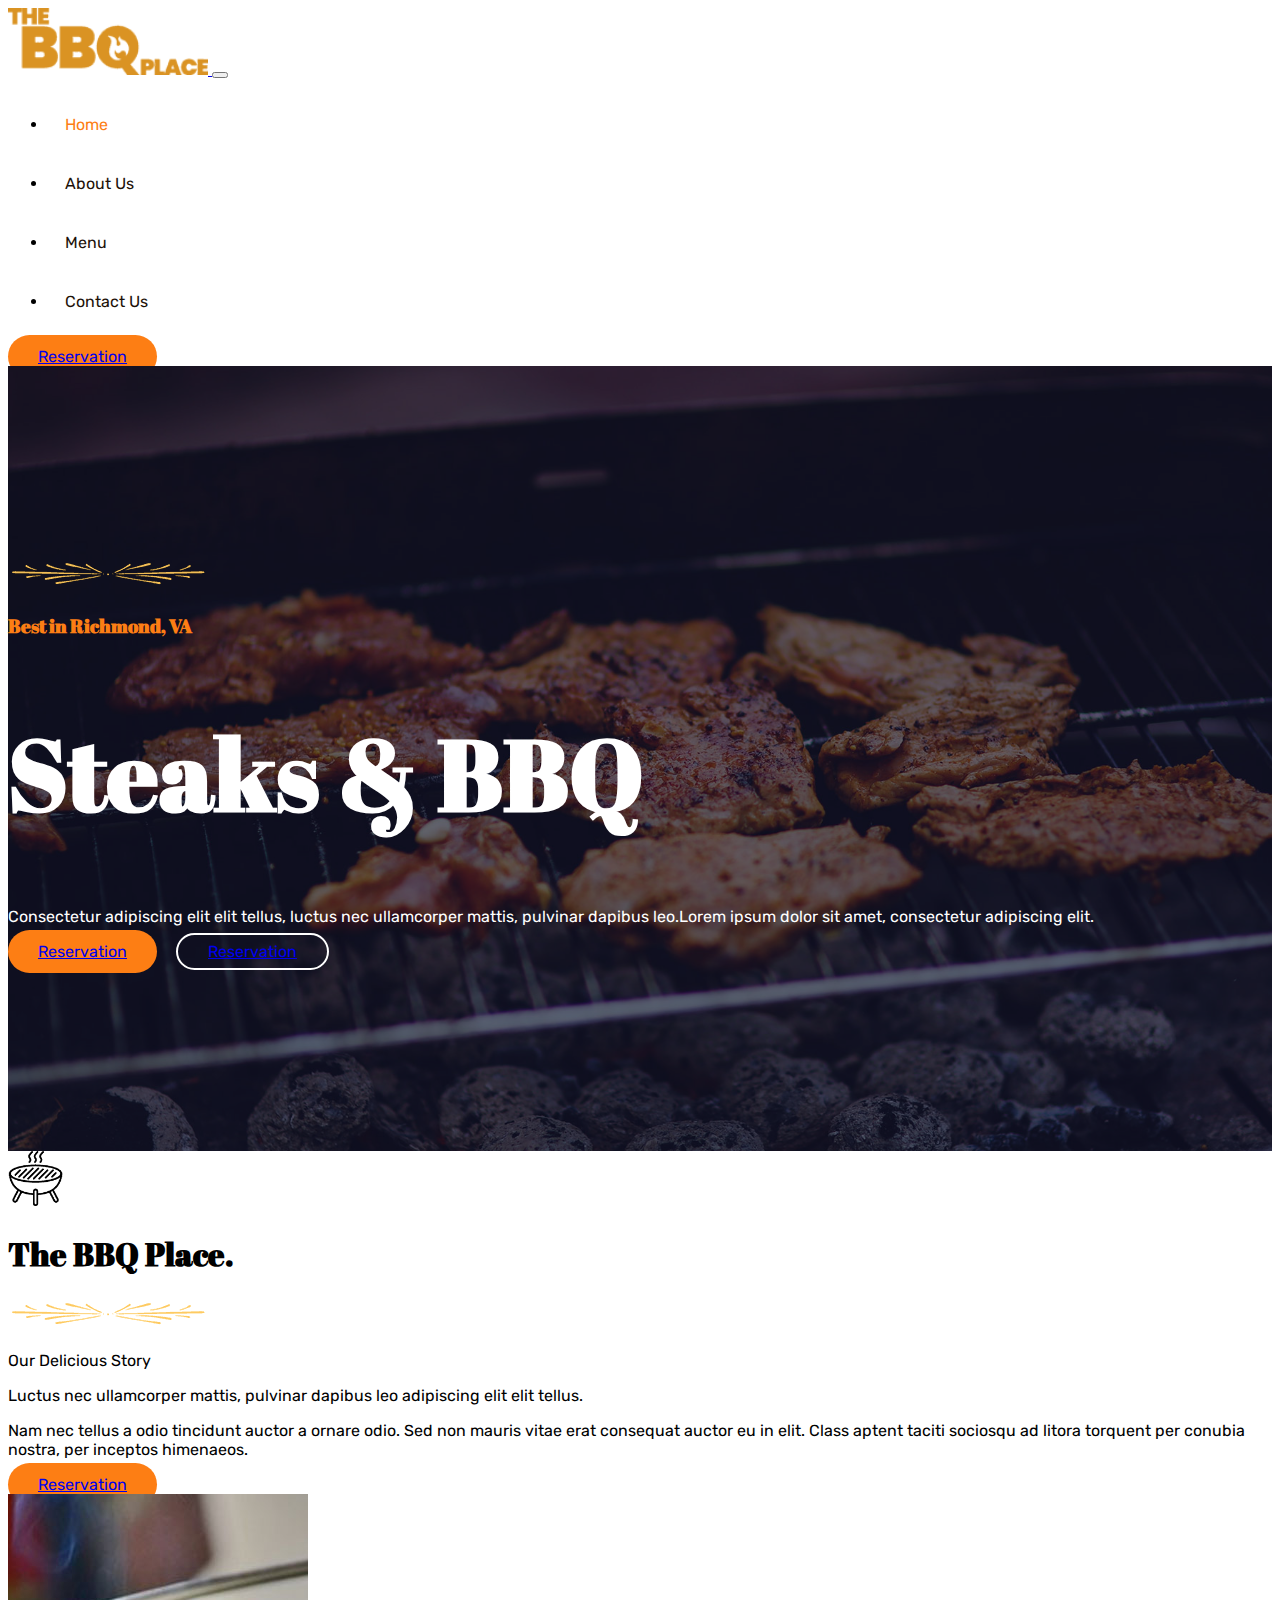
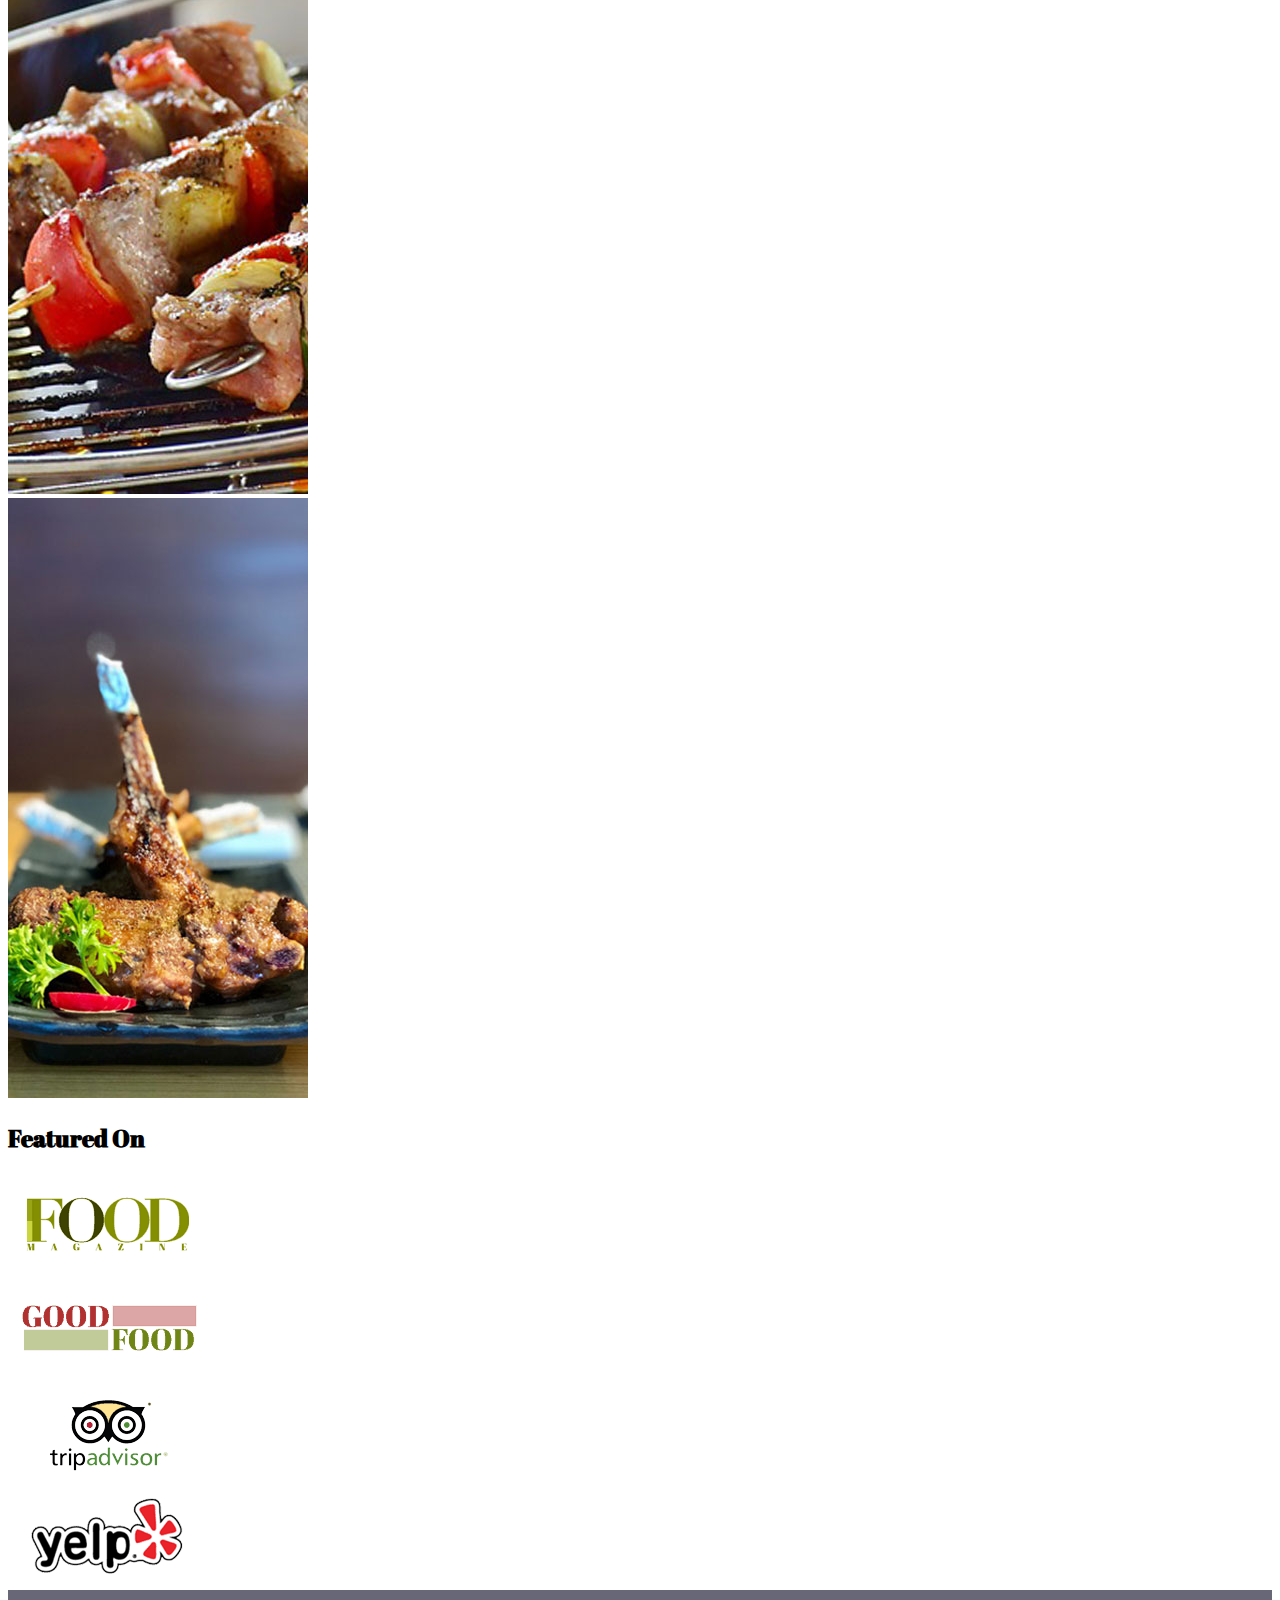
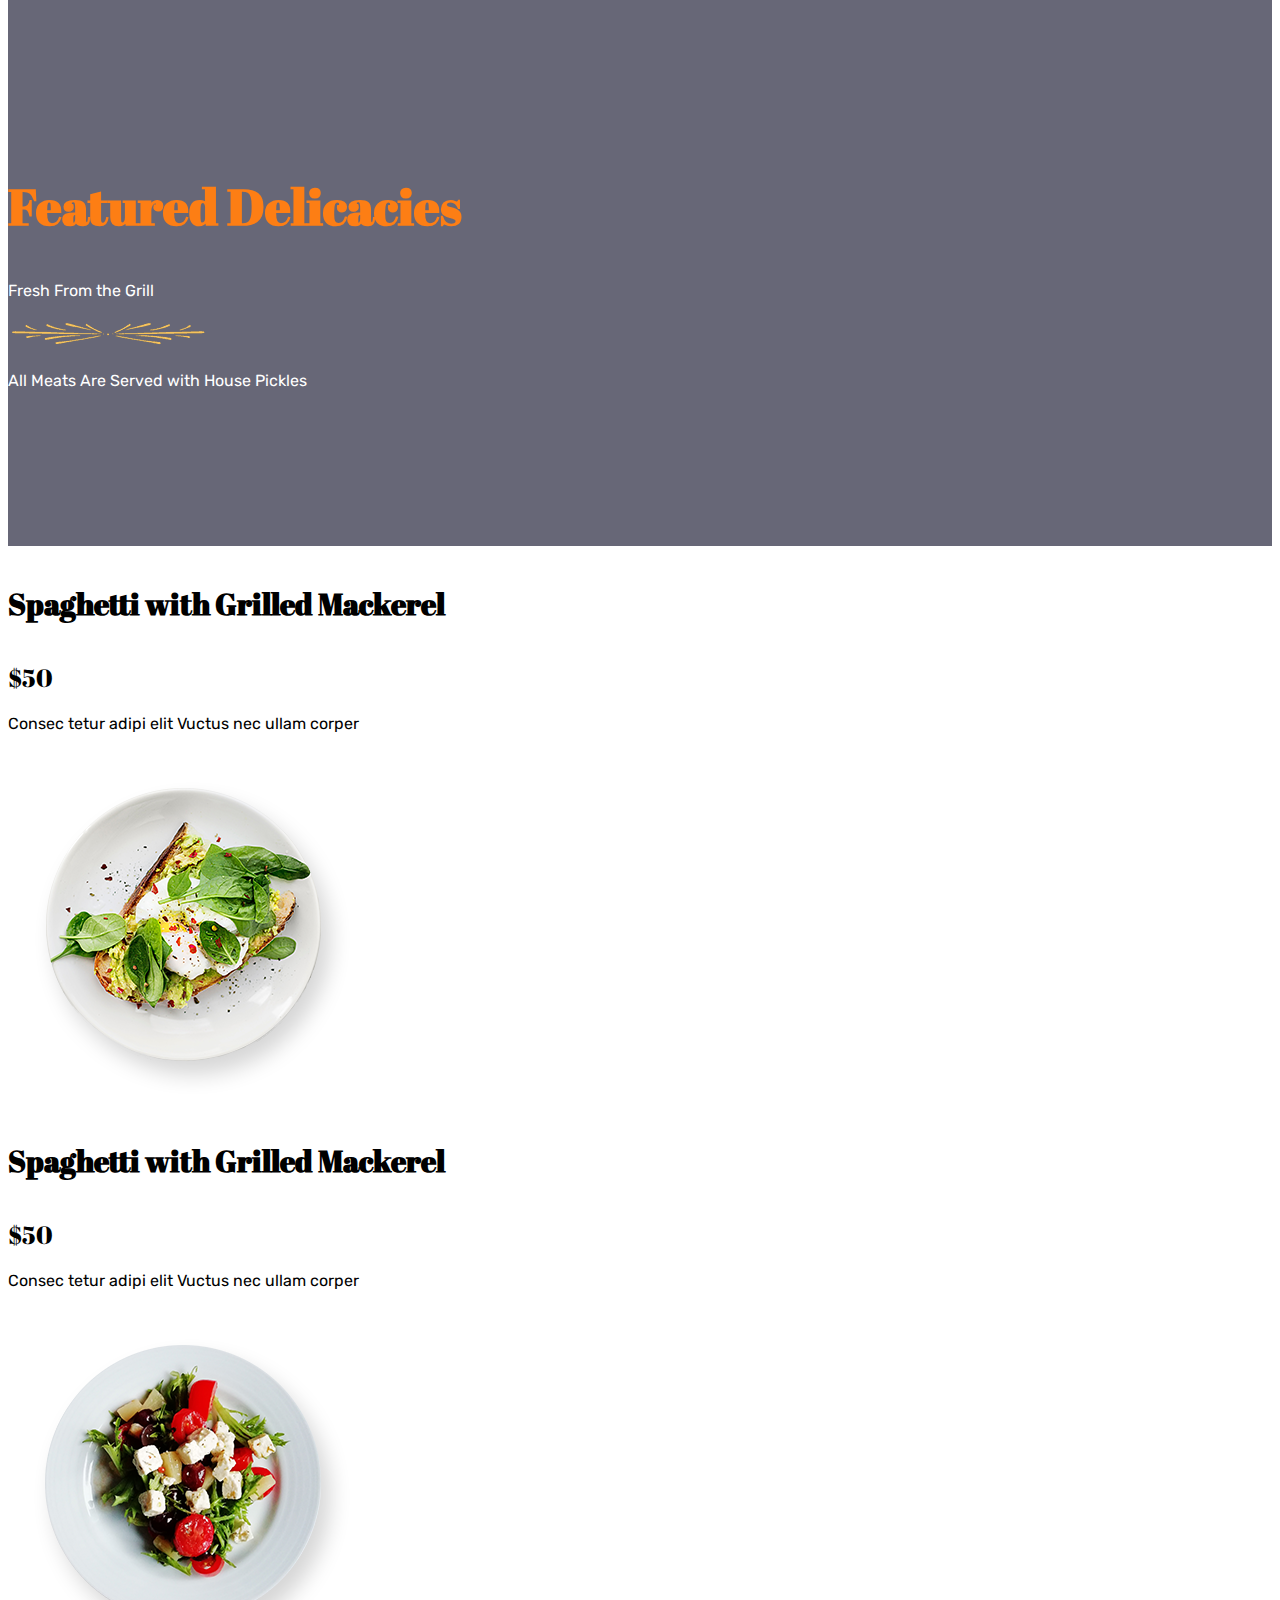
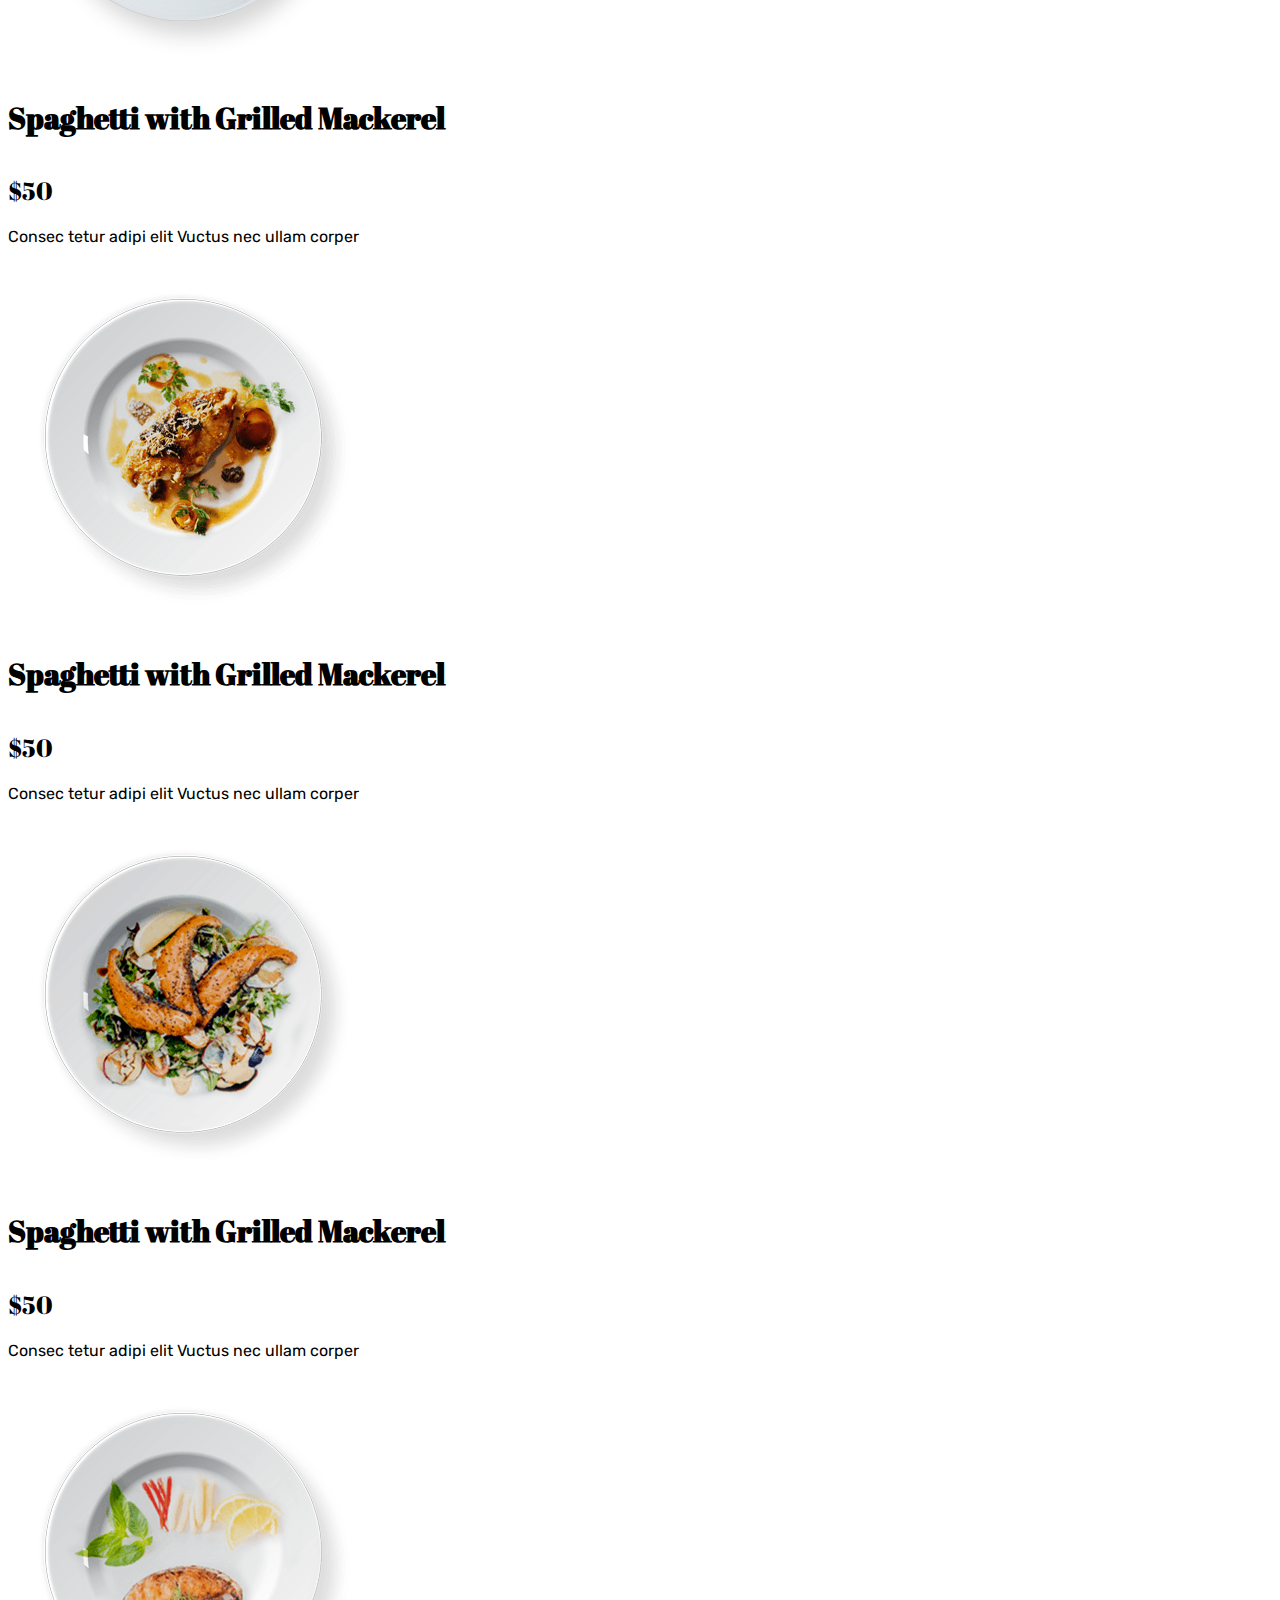
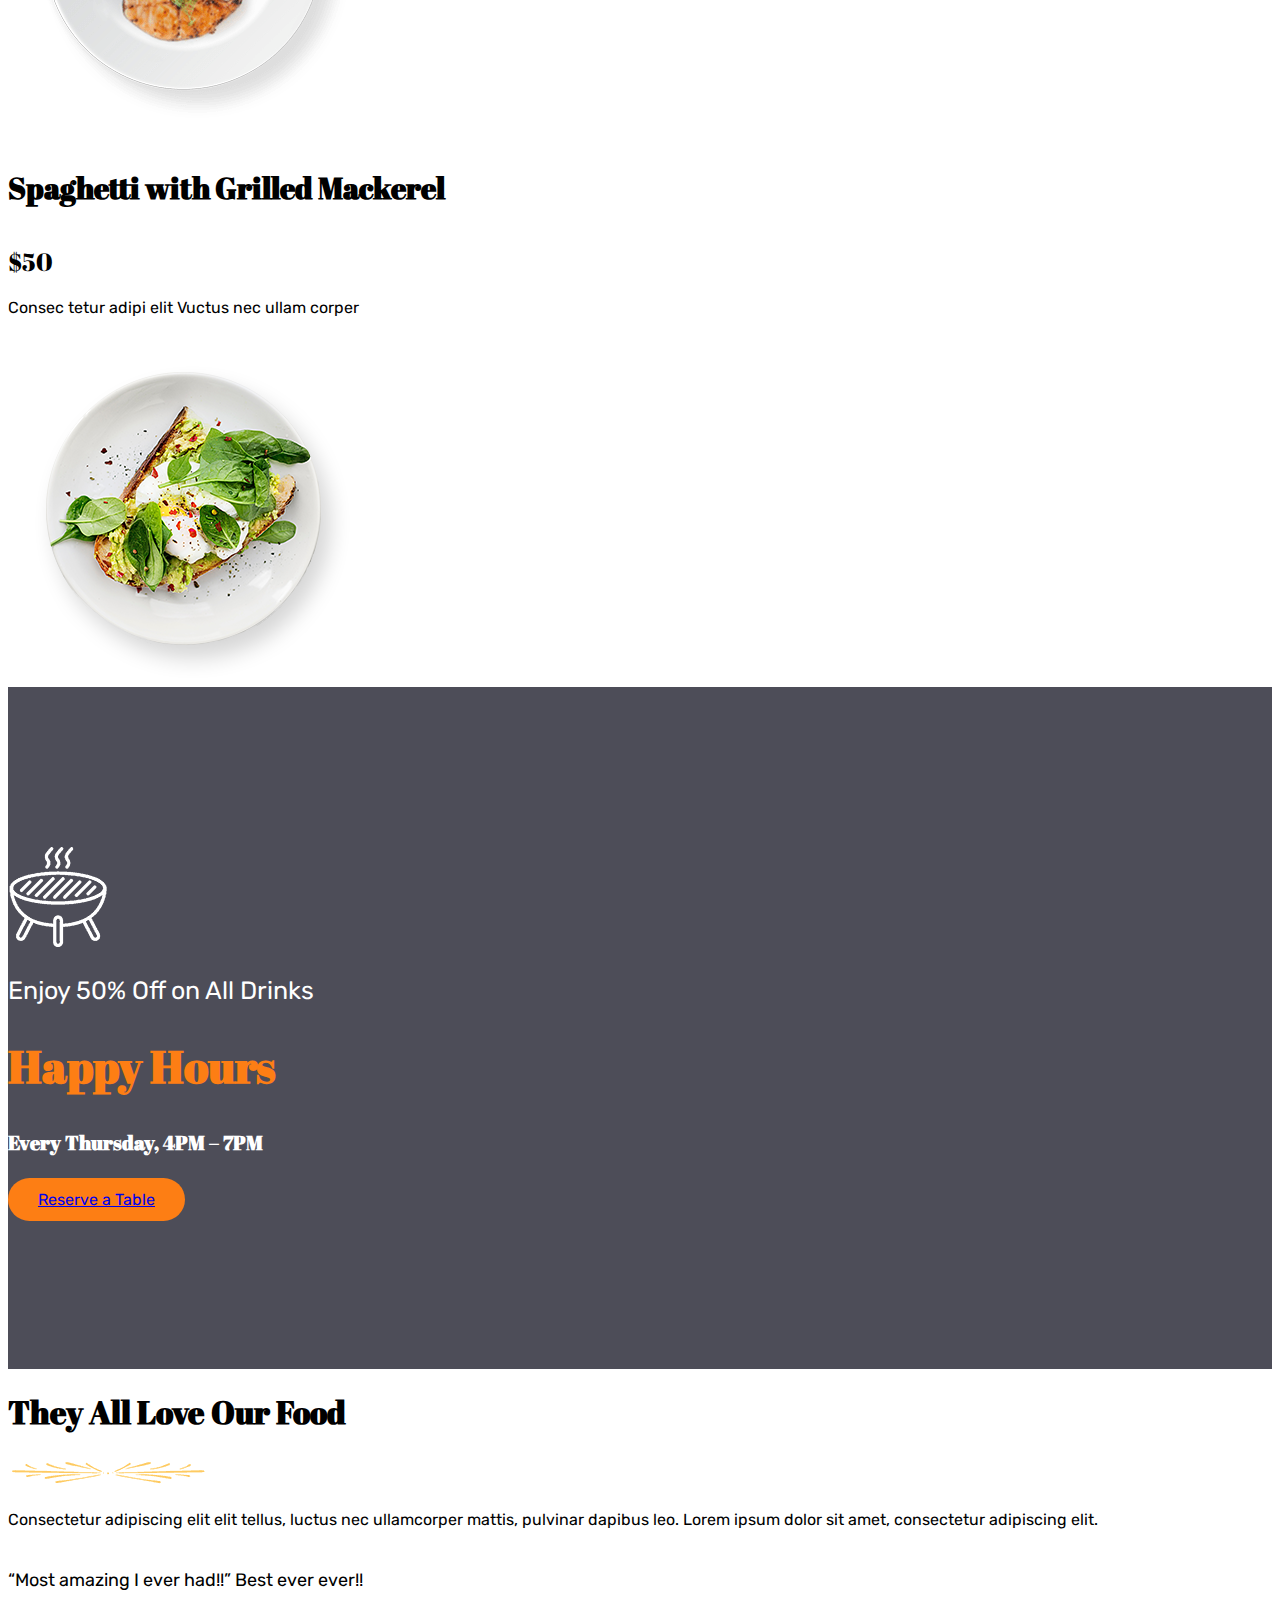
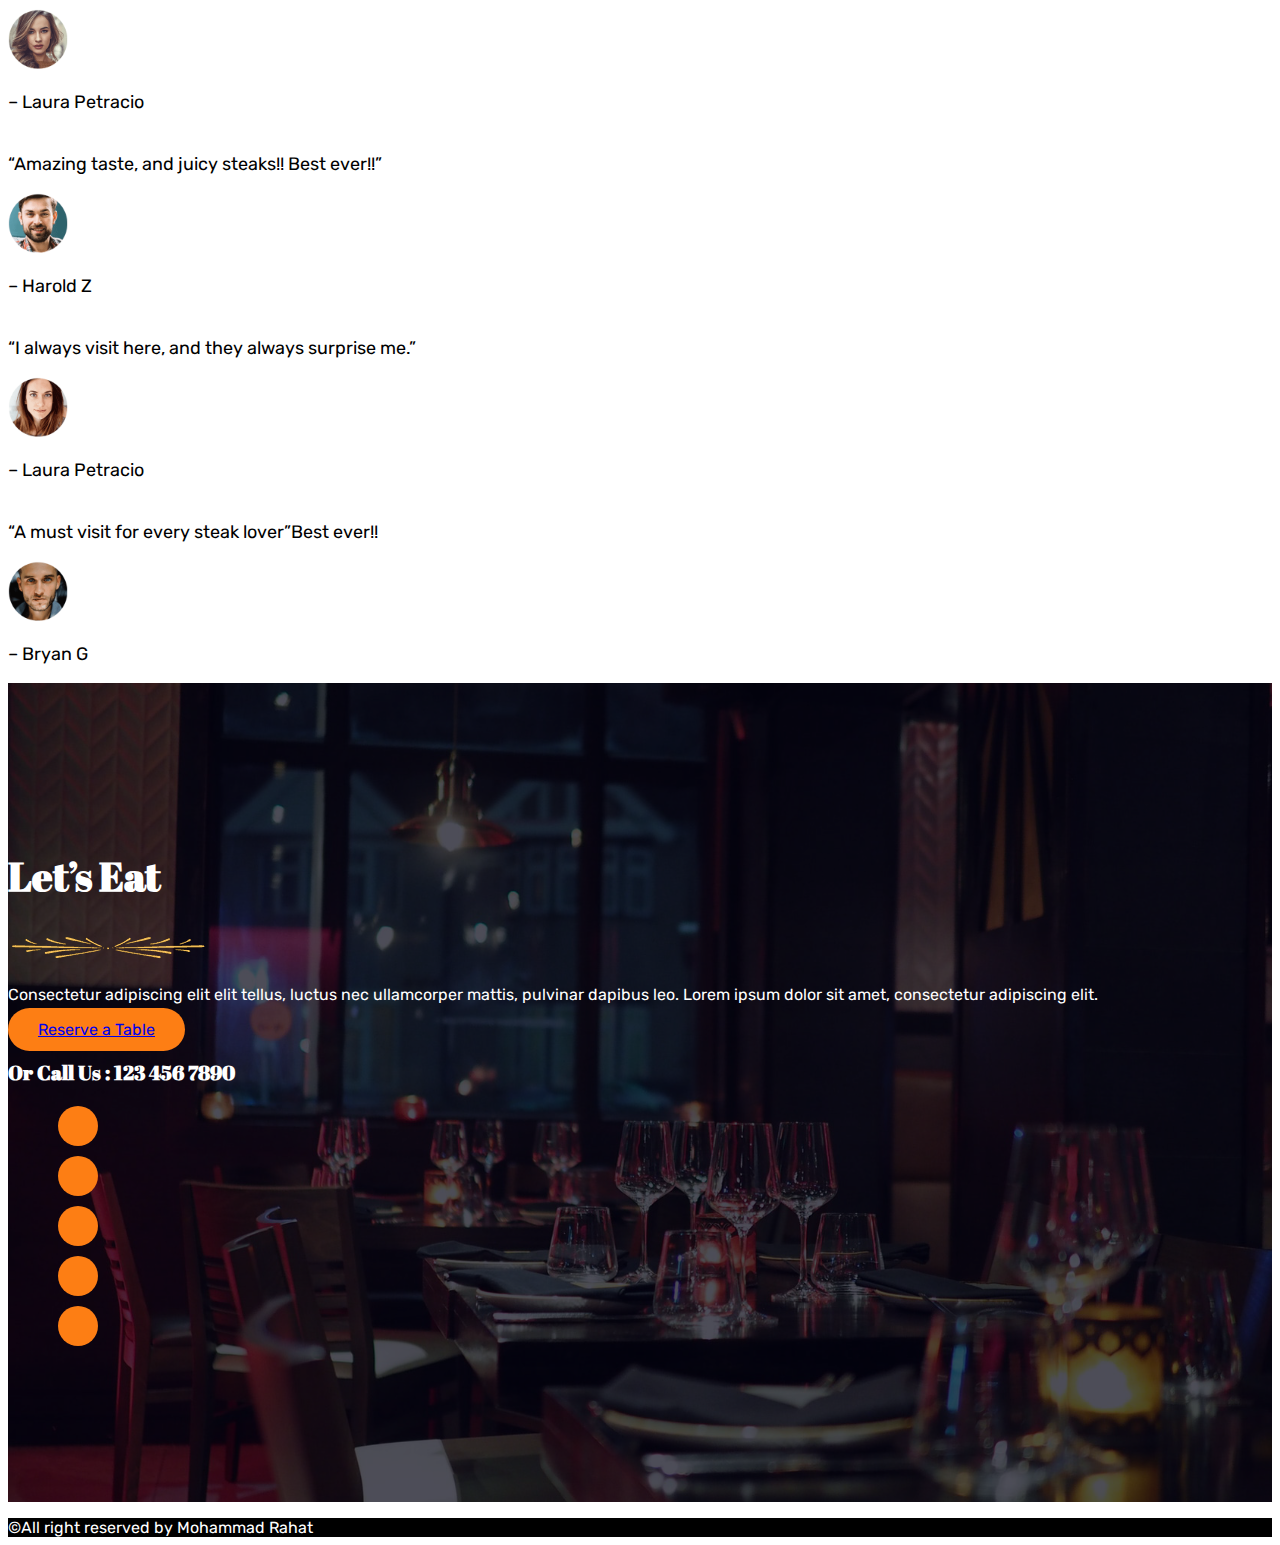
<file: index.html>
<!doctype html>
<html lang="en">
  <head>
    <!-- Required meta tags -->
    <meta charset="utf-8">
    <meta name="viewport" content="width=device-width, initial-scale=1">
    <link href="https://fonts.googleapis.com/css2?family=Abril+Fatface&display=swap" rel="stylesheet"> 
    <link href="https://fonts.googleapis.com/css2?family=Abril+Fatface&family=Rubik:ital,wght@0,300;0,400;0,500;1,300;1,400&display=swap" rel="stylesheet"> 
    <link rel="stylesheet" href="https://cdnjs.cloudflare.com/ajax/libs/font-awesome/5.15.3/css/all.min.css" integrity="sha512-iBBXm8fW90+nuLcSKlbmrPcLa0OT92xO1BIsZ+ywDWZCvqsWgccV3gFoRBv0z+8dLJgyAHIhR35VZc2oM/gI1w==" crossorigin="anonymous" />

    <!-- Bootstrap CSS -->
    <link rel="stylesheet" href="https://stackpath.bootstrapcdn.com/bootstrap/5.0.0-alpha1/css/bootstrap.min.css" integrity="sha384-r4NyP46KrjDleawBgD5tp8Y7UzmLA05oM1iAEQ17CSuDqnUK2+k9luXQOfXJCJ4I" crossorigin="anonymous">
    <link rel="stylesheet" href="style.css">
    <link rel="stylesheet" href="./responsive.css">

    <title>RESTURENT</title>
  </head>
  <body>
      <nav class="navbar navbar-expand-lg navbar-light m-header">
        <div class="container">

          <a class="navbar-brand" href="index.html">
            <img src="./img/logo-free-img(2).png" alt="">
          </a>

          <button class="navbar-toggler" type="button" data-toggle="collapse" data-target="#navbarSupportedContent" aria-controls="navbarSupportedContent" aria-expanded="false" aria-label="Toggle navigation">
            <span class="navbar-toggler-icon"></span>
          </button>

          <div class="collapse navbar-collapse justify-content-between" id="navbarSupportedContent">
            <ul class="navbar-nav ml-auto  mb-2 mb-lg-0 my-header-menu">
              <li><a href="#">Home</a></li>
              <li><a href="about.html">About Us</a></li>
              <li><a href="#">Menu</a></li>
              <li><a href="contact.html">Contact Us</a></li>

            
            </ul>
           <a class="btn btn-info" href="#">Reservation</a>
          </div>
        </div>
      </nav>
      <section class="slider-section">
        <div class="container">
          <div class="row justify-content-center">
            <div class="col-lg-6">
              <div class="slider-caption text-center">
                <img src="./img/divider-free-img-1(2).png" alt="">
                <h3 class="mt-4">Best in Richmond, VA</h3>
                <h1>Steaks & BBQ</h1>
                <p class="mt-4 mb-4">Consectetur adipiscing elit elit tellus, luctus nec ullamcorper mattis, pulvinar dapibus leo.​
                  Lorem ipsum dolor sit amet, consectetur adipiscing elit.</p>
                  <a class="btn btn-info" href="#">Reservation</a>
                  <a class="btn btn-info d-style" href="#">Reservation</a>
                
              </div>
            </div>
          </div>
        </div>
      </section>

      <section class="slider-bottom py-5">
        <div class="container">
          <div class="row">
            <div class="col-lg-6 text-center d-flex align-items-center">
              <div class="s-content-left">
                <img class="style-tea" src="./img/bbbq-free-img.png" alt="">
                <h1 class="my-4">The BBQ Place.</h1>
                <img src="./img/divider-free-img-1(2).png" alt="">
                <p class="mt-3">Our Delicious Story</p>
                <p>Luctus nec ullamcorper mattis, pulvinar dapibus leo adipiscing elit elit tellus.</p>
                <p>Nam nec tellus a odio tincidunt auctor a ornare odio. Sed non mauris vitae erat consequat auctor eu in elit. Class aptent taciti sociosqu ad litora torquent per conubia nostra, per inceptos himenaeos.</p>
                <a class="btn btn-info" href="#">Reservation</a>
              </div>
            </div>
            <div class="col-lg-3 col-md-6 col-sm-6">
              <div class="img-food">
                <img src="./img/barbecue-food-1.jpg" alt="">
              </div>
            </div>
            <div class="col-lg-3 col-md-6 col-sm-6">
              <div class="img-food">
                <img src="./img/barbecue-foods-2.jpg" alt="">
              </div>
            </div>
          
          </div>
        </div>
      </section>
      <section class="ico-img-sec py-5">
        <div class="container">
          <div class="row">
            <div class="col-lg-4 col-md-4 d-md-block d-none">
              <div class="text-center">
                <h2 class="mt-5">Featured On</h2>
              </div>
            </div>
          
            <div class="col-lg-2 col-md-2 col-sm-6 ico-sm-center">
              <img src="./img/mag1-free-img.png" alt="">
            </div>
            <div class="col-lg-2 col-md-2 col-sm-6 mt-4">
              <img src="./img/mag2-free-img.png" alt="">
            </div>
            <div class="col-lg-2 col-md-2 col-sm-6 ico-sm-center">
              <img src="./img/mag3-free-img.png" alt="">
            </div>
            <div class="col-lg-2 col-md-2 mt-4 col-sm-6">
              <img src="./img/mag4-free-img.png" alt="">
            </div>
           
          </div>
        </div>

      </section>
      <section class="inner-bg">
        <div class="container">
          <div class="row">
            <div class="col">
              <div class="inner-con text-center">
                <h2>Featured Delicacies</h2>
                <p class="mt-3">Fresh From the Grill</p>
                <img class="my-2" src="./img/divider-free-img-1(2).png" alt="">
                <p>All Meats Are Served with House Pickles</p>
              </div>
            </div>
          </div>
        </div>
      </section>

      <section class="food-list py-5">
        <div class="container">
          <div class="row justify-content-center">

            <div class="col-lg-6 col-md-6 col-sm-10">
              <div class="row">
                <div class="col-lg-7 col-md-7 d-flex align-items-center">
                  <div class="f-content">
                    <h4>Spaghetti with Grilled Mackerel</h4>
                    <h3>$50</h3>
                    <p>Consec tetur adipi elit Vuctus nec ullam corper</p>
                  </div>
                </div>
                <div class="col-lg-5 col-md-5 sm-center">
                  <img src="./img/food-dish-05.png" alt="">
                </div>
              </div>
            </div>
            <div class="col-lg-6 col-md-6 col-sm-10">
              <div class="row">
                <div class="col-lg-7 col-md-7 d-flex align-items-center">
                  <div class="f-content">
                    <h4>Spaghetti with Grilled Mackerel</h4>
                    <h3>$50</h3>
                    <p>Consec tetur adipi elit Vuctus nec ullam corper</p>
                  </div>
                </div>
                <div class="col-lg-5 col-md-5 sm-center">
                  <img src="./img/food-dish-06.png" alt="">
                </div>
              </div>
            </div>
            <div class="col-lg-6 col-md-6 col-sm-10">
              <div class="row">
                <div class="col-lg-7 col-md-7 d-flex align-items-center">
                  <div class="f-content">
                    <h4>Spaghetti with Grilled Mackerel</h4>
                    <h3>$50</h3>
                    <p>Consec tetur adipi elit Vuctus nec ullam corper</p>
                  </div>
                </div>
                <div class="col-lg-5 col-md-5 sm-center">
                  <img src="./img/food4-free-img.png" alt="">
                </div>
              </div>
            </div>
            <div class="col-lg-6 col-md-6 col-sm-10">
              <div class="row">
                <div class="col-lg-7 col-md-7 d-flex align-items-center">
                  <div class="f-content">
                    <h4>Spaghetti with Grilled Mackerel</h4>
                    <h3>$50</h3>
                    <p>Consec tetur adipi elit Vuctus nec ullam corper</p>
                  </div>
                </div>
                <div class="col-lg-5 col-md-5 sm-center">
                  <img src="./img/food5-free-img.png" alt="">
                </div>
              </div>
            </div>
            <div class="col-lg-6 col-md-6 col-sm-10">
              <div class="row">
                <div class="col-lg-7 col-md-7 d-flex align-items-center">
                  <div class="f-content">
                    <h4>Spaghetti with Grilled Mackerel</h4>
                    <h3>$50</h3>
                    <p>Consec tetur adipi elit Vuctus nec ullam corper</p>
                  </div>
                </div>
                <div class="col-lg-5 col-md-5 sm-center">
                  <img src="./img/food3-free-img.png" alt="">
                </div>
              </div>
            </div>
            <div class="col-lg-6 col-md-6 col-sm-10">
              <div class="row">
                <div class="col-lg-7 col-md-7 d-flex align-items-center">
                  <div class="f-content">
                    <h4>Spaghetti with Grilled Mackerel</h4>
                    <h3>$50</h3>
                    <p>Consec tetur adipi elit Vuctus nec ullam corper</p>
                  </div>
                </div>
                <div class="col-lg-5 col-md-5 sm-center">
                  <img src="./img/food-dish-05(2).png" alt="">
                </div>
              </div>
            </div>

          </div>
        </div>
      </section>
      <section class="inner-bg-two">
        <div class="container">
          <div class="row">
            <div class="col">
              <div class="inner-text text-center">
                <img src="./img/bbq-free-img.png" alt="">
                <p class="my-4">Enjoy 50% Off on All Drinks</p>
                <h1>Happy Hours</h1>
                <h5 class="my-4">Every Thursday, 4PM – 7PM</h5>
                <a class="btn btn-info" href="#">Reserve a Table</a>
              </div>
            </div>
          </div>
        </div>
      </section>
      <section class="testimonial-section py-5">
        <div class="container">
          <div class="row">
            <div class="col-lg-12">
              <div class="t-heading text-center">
                <h1>They All Love Our Food</h1>
                <img class="py-4" src="./img/divider-free-img-1(2).png" alt="">
                <p>Consectetur adipiscing elit elit tellus, luctus nec ullamcorper mattis, pulvinar dapibus leo.​ Lorem ipsum dolor sit amet, consectetur adipiscing elit.</p>
              </div>
            </div>
            <div class="row">

              <div class="col-lg-3 col-md-6">
                <div class="t-member text-center mt-3">
                  <p>“Most amazing I ever had!!” Best ever ever!!</p>
                  <img src="./img/client1-free-img.png" alt="">
                  <p class="mt-3">– Laura Petracio</p>
                </div>
              </div>
              <div class="col-lg-3 col-md-6">
                <div class="t-member text-center mt-3">
                  <p>“Amazing taste, and juicy steaks!! Best ever!!”</p>
                  <img src="./img/client2-free-img.png" alt="">
                  <p class="mt-3">– Harold Z</p>
                </div>
              </div>
              <div class="col-lg-3 col-md-6">
                <div class="t-member text-center mt-3">
                  <p>“I always visit here, and they always surprise me.”</p>
                  <img src="./img/client3-free-img.png" alt="">
                  <p class="mt-3">– Laura Petracio</p>
                </div>
              </div>
              <div class="col-lg-3 col-md-6">
                <div class="t-member text-center mt-3">
                  <p>“A must visit for every steak lover”Best ever!!</p>
                  <img src="./img/client4-free-img.png" alt="">
                  <p class="mt-3">– Bryan G</p>
                </div>
              </div>

              <div class="col-lg-3"></div>
            </div>
          </div>
        </div>
      </section>
      <section class="footer-section">
        <div class="container">
          <div class="row justify-content-center">
            <div class="col-lg-8">
              <div class="f-text text-center">
                <h1>Let’s Eat</h1>
                <img class="my-4" src="./img/divider-free-img-1(2).png" alt="">

                <p class="my-4">Consectetur adipiscing elit elit tellus, luctus nec ullamcorper mattis, pulvinar
dapibus leo.​ Lorem ipsum dolor sit amet, consectetur adipiscing elit.</p>
                <a class="btn btn-info mb-5" href="#">Reserve a Table</a>
                <h3>Or Call Us : 123 456 7890</h3>
                <div class="social-icon">
                  <ul class="d-flex justify-content-center pl-0">
                    <li><a href="#"><i class="fab fa-facebook"></i></a></li>
                    <li><a href="#"><i class="fab fa-youtube "></i></a></li>
                    <li><a href="#"><i class="fab fa-instagram "></i></a></li>
                    <li><a href="#"><i class="fab fa-whatsapp    "></i></a></li>
                    <li><a href="#"><i class="fab fa-twitter    "></i></a></li>
                  </ul>
                </div>
              </div>
            </div>
          </div>
        </div>
      </section>
      <section class="footer-copyright text-center py-4">
        <div class="container">
          <div class="row">
            <div class="col-lg-12">
              <p>&copy;All right reserved by Mohammad Rahat</p>
            </div>
           
          </div>
        </div>
      </section>
 

    <!-- Optional JavaScript -->
    <!-- Popper.js first, then Bootstrap JS -->
    <script src="https://cdn.jsdelivr.net/npm/popper.js@1.16.0/dist/umd/popper.min.js" integrity="sha384-Q6E9RHvbIyZFJoft+2mJbHaEWldlvI9IOYy5n3zV9zzTtmI3UksdQRVvoxMfooAo" crossorigin="anonymous"></script>
    <script src="https://stackpath.bootstrapcdn.com/bootstrap/5.0.0-alpha1/js/bootstrap.min.js" integrity="sha384-oesi62hOLfzrys4LxRF63OJCXdXDipiYWBnvTl9Y9/TRlw5xlKIEHpNyvvDShgf/" crossorigin="anonymous"></script>
  </body>
</html>
</file>
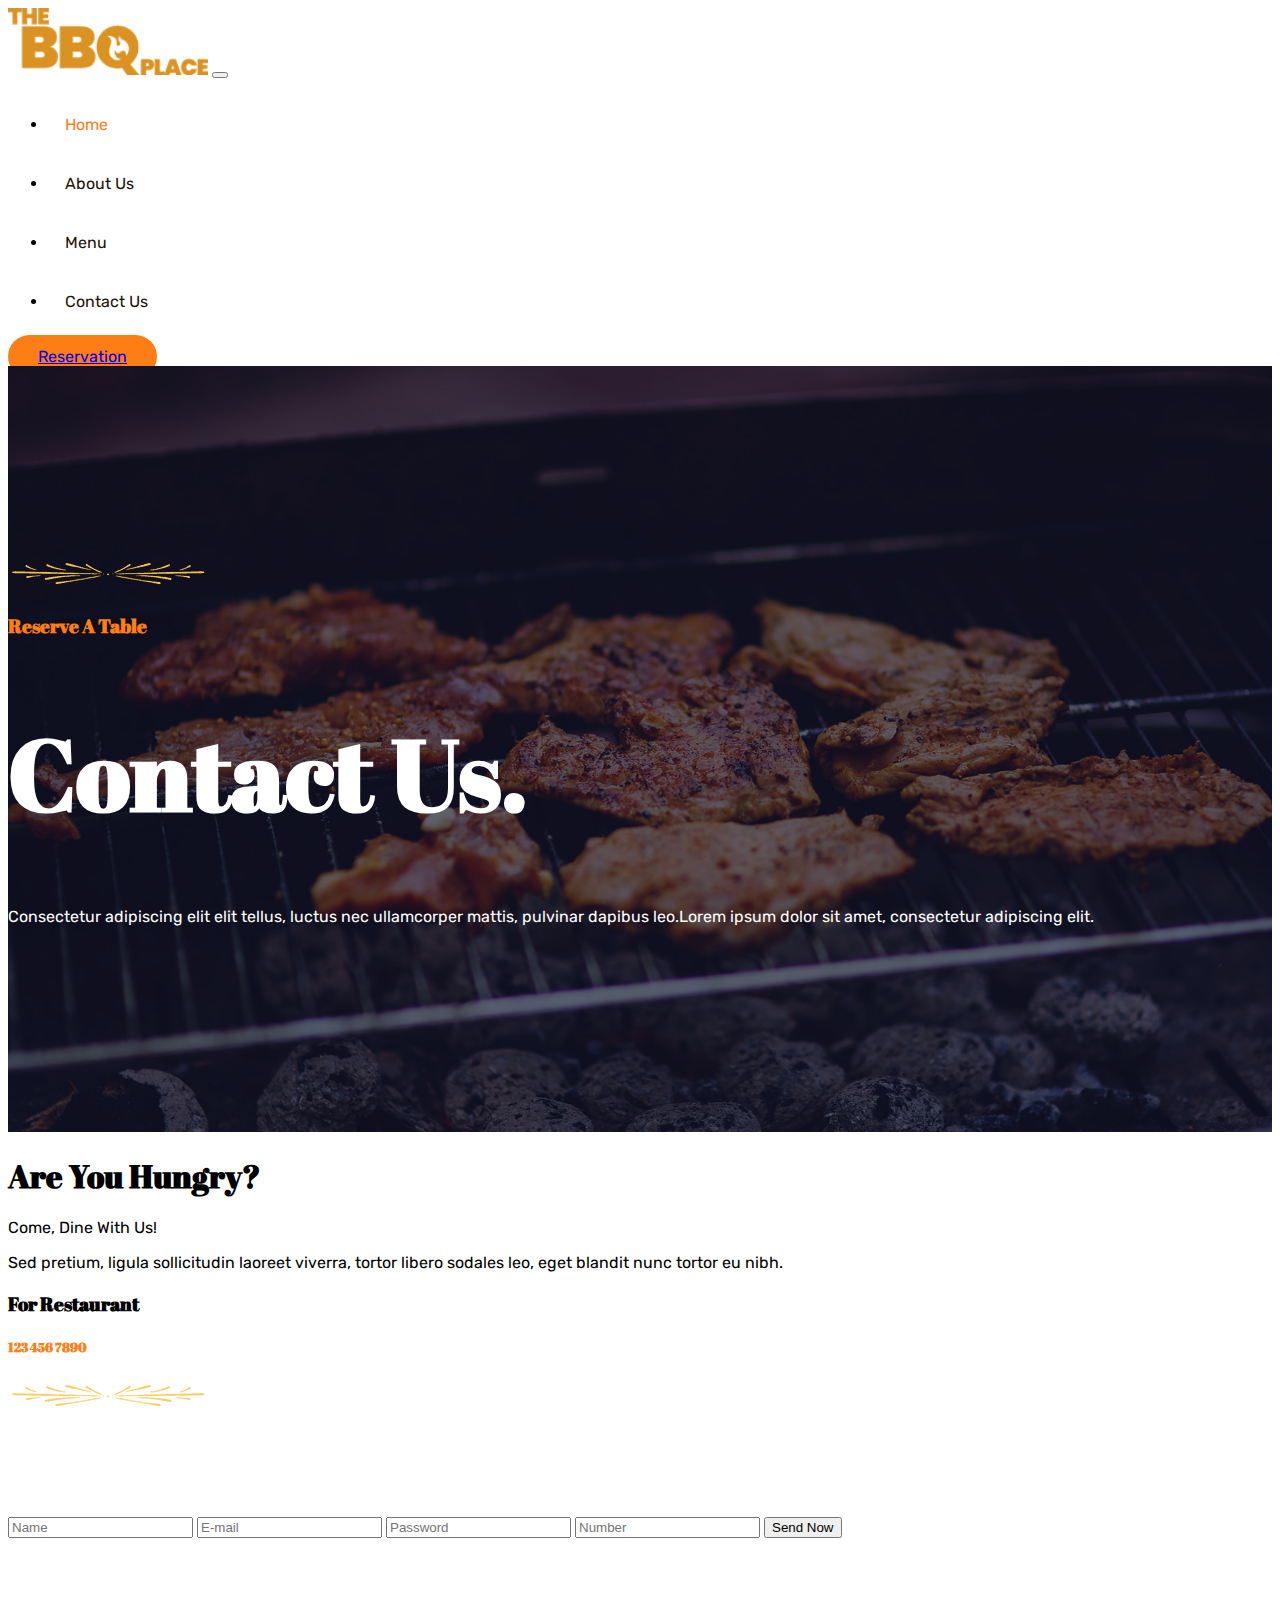
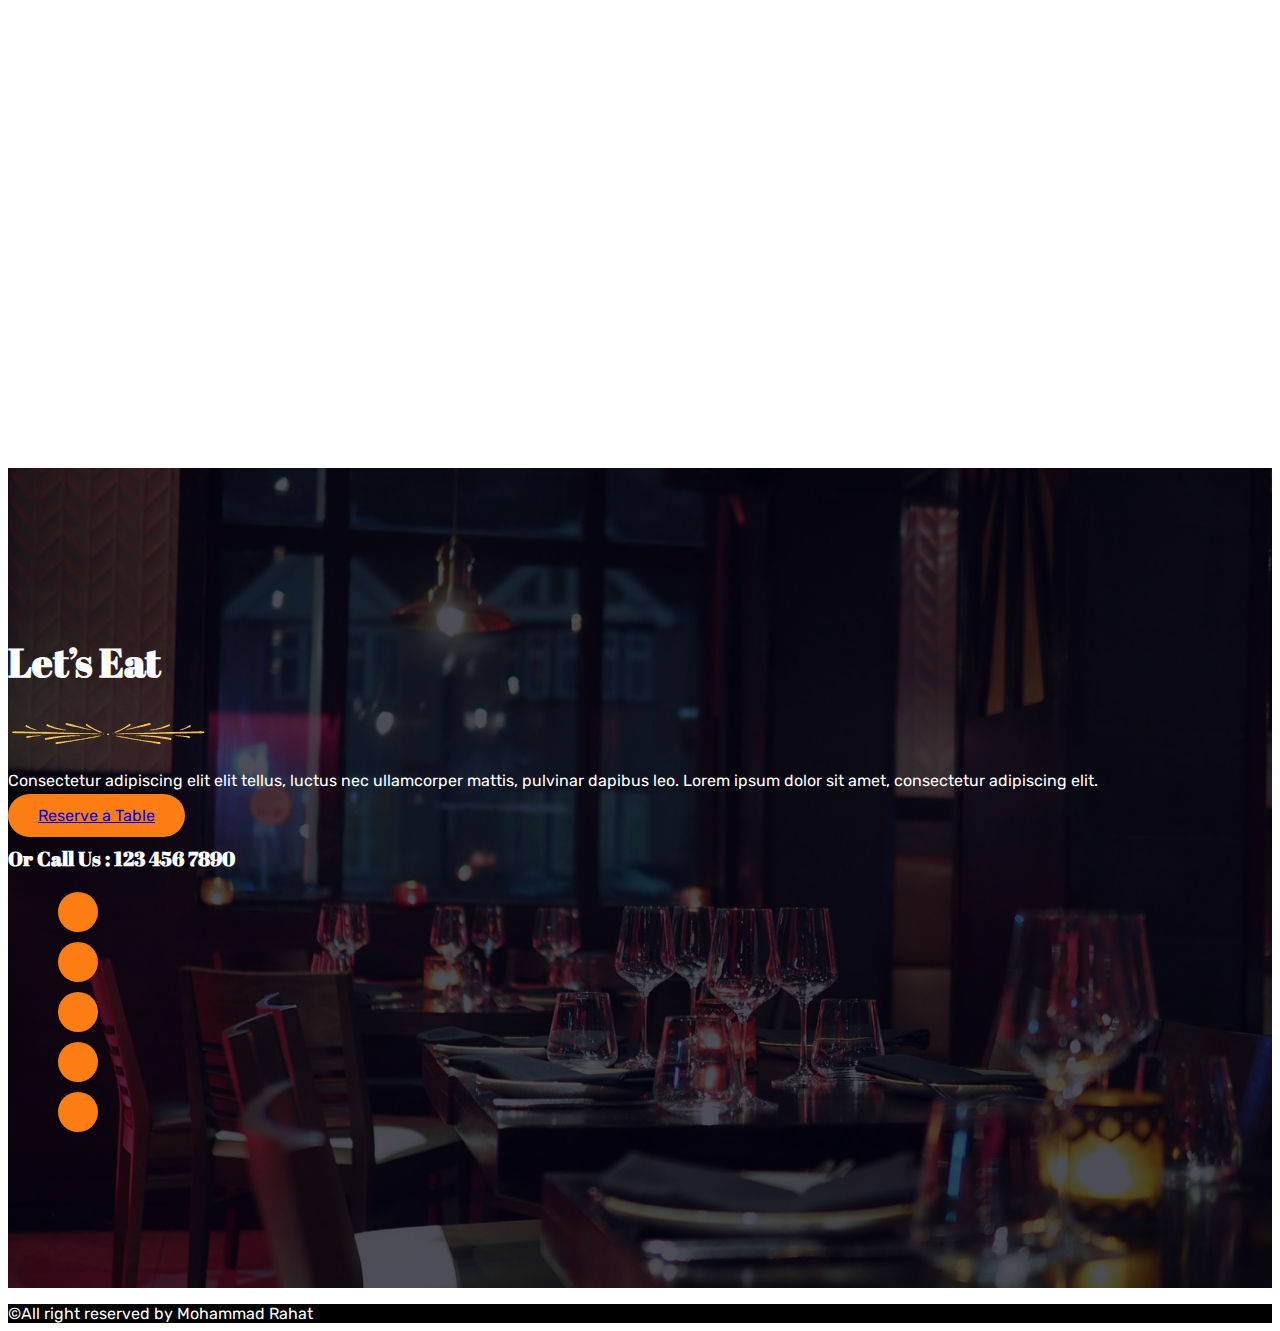
<file: contact.html>
<!doctype html>
<html lang="en">
  <head>
    <!-- Required meta tags -->
    <meta charset="utf-8">
    <meta name="viewport" content="width=device-width, initial-scale=1">
    <link href="https://fonts.googleapis.com/css2?family=Abril+Fatface&display=swap" rel="stylesheet"> 
    <link href="https://fonts.googleapis.com/css2?family=Abril+Fatface&family=Rubik:ital,wght@0,300;0,400;0,500;1,300;1,400&display=swap" rel="stylesheet"> 
    <link rel="stylesheet" href="https://cdnjs.cloudflare.com/ajax/libs/font-awesome/5.15.3/css/all.min.css" integrity="sha512-iBBXm8fW90+nuLcSKlbmrPcLa0OT92xO1BIsZ+ywDWZCvqsWgccV3gFoRBv0z+8dLJgyAHIhR35VZc2oM/gI1w==" crossorigin="anonymous" />

    <!-- Bootstrap CSS -->
    <link rel="stylesheet" href="https://stackpath.bootstrapcdn.com/bootstrap/5.0.0-alpha1/css/bootstrap.min.css" integrity="sha384-r4NyP46KrjDleawBgD5tp8Y7UzmLA05oM1iAEQ17CSuDqnUK2+k9luXQOfXJCJ4I" crossorigin="anonymous">
    <link rel="stylesheet" href="style.css">

    <title>RESTURENT</title>
  </head>
  <body>
      <nav class="navbar navbar-expand-lg navbar-light m-header">
        <div class="container">

          <a class="navbar-brand" href="#"><img src="./img/logo-free-img(2).png" alt=""></a>

          <button class="navbar-toggler" type="button" data-toggle="collapse" data-target="#navbarSupportedContent" aria-controls="navbarSupportedContent" aria-expanded="false" aria-label="Toggle navigation">
            <span class="navbar-toggler-icon"></span>
          </button>

          <div class="collapse navbar-collapse justify-content-between" id="navbarSupportedContent">
            <ul class="navbar-nav ml-auto  mb-2 mb-lg-0 my-header-menu">
              <li><a href="index.html">Home</a></li>
              <li><a href="about.html">About Us</a></li>
              <li><a href="#">Menu</a></li>
              <li><a href="#">Contact Us</a></li>

            
            </ul>
           <a class="btn btn-info" href="#">Reservation</a>
          </div>
        </div>
      </nav>
      <section class="slider-section">
        <div class="container">
          <div class="row">
            <div class="col">
              <div class="slider-caption text-center w-50 m-auto">
                <img src="./img/divider-free-img-1(2).png" alt="">
                <h3 class="mt-4">Reserve A Table</h3>
                <h1>Contact Us.</h1>
                <p class="mt-4 mb-4">Consectetur adipiscing elit elit tellus, luctus nec ullamcorper mattis, pulvinar dapibus leo.​
                  Lorem ipsum dolor sit amet, consectetur adipiscing elit.</p>
                
                
              </div>
            </div>
          </div>
        </div>
      </section>
      <section class="contact-bottom py-5">
        <div class="container">
          <div class="row">
            <div class="col-lg-3"></div>
            <div class="col-lg-6">
              <div class="c-items text-center">
                <h1>Are You Hungry?</h1>
                <span>Come, Dine With Us!</span>
                <p class="my-4">Sed pretium, ligula sollicitudin laoreet viverra, tortor libero sodales leo, eget blandit nunc tortor eu nibh.</p>
                <h3>For Restaurant</h3>
                <h5 class="my-4">123 456 7890</h5>
                <img src="./img/divider-free-img-1(2).png" alt="">

              </div>
            </div>
            <div class="col-lg-3"></div>
          </div>
        </div>

      </section>
      <section class="contact-form py-5">
        <div class="container">
          <div class="row">
            <div class="col-lg-6">
              <div class="contact-left-form">
                <form action="#">
                  <input class="form-control" type="text" placeholder="Name">
                  <input class="form-control" type="email" placeholder="E-mail">
                  <input class="form-control" type="password" placeholder="Password">
                  <input class="form-control" type="number" placeholder="Number">
                  <button class="btn btn-primary" type="submit">Send Now</button>

                </form>

              </div>
            </div>
            <div class="col-lg-6">
              <div class="contact-right-map">
                <div class="mapouter"><div class="gmap_canvas"><iframe width="600" height="700" id="gmap_canvas" src="https://maps.google.com/maps?q=narayangang&t=&z=13&ie=UTF8&iwloc=&output=embed" frameborder="0" scrolling="no" marginheight="0" marginwidth="0"></iframe><a href="https://embedgooglemap.net/maps/77"></a><br><style>.mapouter{position:relative;text-align:right;height:500px;width:600px;}</style><a href="https://www.embedgooglemap.net">google map in html</a><style>.gmap_canvas {overflow:hidden;background:none!important;height:500px;width:600px;}</style></div></div>
              </div>
            </div>
          </div>
        </div>
      </section>
 
      <section class="footer-section">
        <div class="container">
          <div class="row">
            <div class="col">
              <div class="f-text text-center w-50 m-auto">
                <h1>Let’s Eat</h1>
                <img class="my-4" src="./img/divider-free-img-1(2).png" alt="">

                <p class="my-4">Consectetur adipiscing elit elit tellus, luctus nec ullamcorper mattis, pulvinar
dapibus leo.​ Lorem ipsum dolor sit amet, consectetur adipiscing elit.</p>
                <a class="btn btn-info mb-5" href="#">Reserve a Table</a>
                <h3>Or Call Us : 123 456 7890</h3>
                <div class="social-icon">
                  <ul class="d-flex justify-content-center pl-0">
                    <li><a href="#"><i class="fab fa-facebook"></i></a></li>
                    <li><a href="#"><i class="fab fa-youtube "></i></a></li>
                    <li><a href="#"><i class="fab fa-instagram "></i></a></li>
                    <li><a href="#"><i class="fab fa-whatsapp    "></i></a></li>
                    <li><a href="#"><i class="fab fa-twitter    "></i></a></li>
                  </ul>
                </div>
              </div>
            </div>
          </div>
        </div>
      </section>


      <section class="footer-copyright text-center py-4">
        <div class="container">
          <div class="row">
            <div class="col-lg-12">
              <p>&copy;All right reserved by Mohammad Rahat</p>
            </div>
           
          </div>
        </div>
      </section>
 

    <!-- Optional JavaScript -->
    <!-- Popper.js first, then Bootstrap JS -->
    <script src="https://cdn.jsdelivr.net/npm/popper.js@1.16.0/dist/umd/popper.min.js" integrity="sha384-Q6E9RHvbIyZFJoft+2mJbHaEWldlvI9IOYy5n3zV9zzTtmI3UksdQRVvoxMfooAo" crossorigin="anonymous"></script>
    <script src="https://stackpath.bootstrapcdn.com/bootstrap/5.0.0-alpha1/js/bootstrap.min.js" integrity="sha384-oesi62hOLfzrys4LxRF63OJCXdXDipiYWBnvTl9Y9/TRlw5xlKIEHpNyvvDShgf/" crossorigin="anonymous"></script>
  </body>
</html>
</file>
<file: style.css>
body,h1,h2,h3,h4,h5,h6{
    font-family: 'Abril Fatface', cursive;
}
body,p,span,a{
    font-family: 'Rubik', sans-serif;
}
img{
    max-width: 100%;
}
.navbar-brand img {
	width: 200px;
	height: auto;
}
.my-header-menu{
    margin-right: 50px;
}
.my-header-menu li{

}
.my-header-menu li a {
	display: block;
	color: #1d1108;
	padding: 20px 17px;
	text-decoration: none;
    transition: .5s;
}
.my-header-menu li a:hover{
    color: #fd7e14;
    letter-spacing: 1px;
    
}
.my-header-menu li:nth-child(1) a{
    color:#fd7e14 !important ;
}

.btn.btn-info {
	background: #fd7e14;
	border-color: #fd7e14;
	padding: 12px 30px;
	border-radius: 50px;
}
.btn.btn-info:hover{
    background: #d56408;
}
.slider-section{
    background: url(./img/bbq-banner-01.jpg) no-repeat center center;
    background-size: cover;
    padding:190px 0;
    color: white;
    position: relative;
    z-index: 1;
}
.slider-section::before{
    content: "";
    position: absolute;
    top: 0;
    left: 0;
    height: 100%;
    width: 100%;
    background: rgba(2, 2, 29, 0.6);
    z-index: -1;
}
.slider-caption h3{
    color:#fd7e14 ;
}
.slider-caption h1 {
	font-size:100px;
}

.d-style {
	background: transparent !important;
	border: 2px solid white !important;
	padding: 7px 30px !important;
	margin-left:15px;
	/* margin-right: 10px; */
}
.d-style:hover{
    border-color:#fd7e14 !important ;
}

.s-content-left .style-tea{
    width: 55px; 
}


.inner-bg{
    background: url(./img/Grill-food-banner.jpg) no-repeat center center;
    background-size: cover;
    padding: 140px 0;
    color: white;
    background-attachment:fixed;
    position: relative;
    z-index: 2;

}
.inner-bg::before{
    content: "";
    position: absolute;
    left: 0;
    top: 0;
    height: 100%;
    width: 100%;
    background: rgba(2, 2, 29, 0.6);
    z-index: -2;
}
.inner-con h2{
    font-size: 50px;
    color:#fd7e14 ;
}
.inner-con p{}

.f-content h4{
    font-size: 30px;
    color: black;
    line-height: 35px;
}
.f-content h3{
    font-size: 25px;
    font-weight: 300;
    margin: 20px 0;
}



.inner-bg-two{
    background: url(./img/party-group-of-people.jpg) no-repeat center center;
    background-size: cover;
    padding:160px 0;
    color: white;
    position: relative;
    z-index: 2;
    background-attachment:fixed;


}
.inner-text p{
   font-size: 25px;
}
.inner-text h1{
    color:#fd7e14 ;
    font-size:45px;
}
.inner-text h5{
    font-size: 20px;
}
.inner-text img{}

.inner-bg-two::before{
    content: "";
    position: absolute;
    left: 0;
    top: 0;
    height: 100%;
    width: 100%;
    background: rgba(1, 1, 17, 0.7);
    z-index: -2;
}
.t-member{
    margin-top: 40px !important;
}
.t-member p{
    color: black;
    font-size: 18px;
}
.t-member img{
    width: 60px;
    height: auto;
}




.footer-section{
    background: url(./img/hotel-diner-dining\(2\).jpg) no-repeat center center;
    padding:140px 0;
    background-size: cover;
    color: white;
    position: relative;
    z-index: 2;
}
.footer-section::before{
    content: "";
    position: absolute;
    top: 0;
    left: 0;
    height: 100%;
    width: 100%;
    background: rgba(1, 1, 17, 0.7);
    z-index: -2;

}
.f-text h1{
    font-size: 40px;
    
}
.f-text h3{
    font-size: 20px;
}

.social-icon ul{
    list-style: none;
    margin-top: 15px;
    

}
.social-icon ul li{
    margin: 10px 10px;
}
.social-icon ul li a{
    display: block;
    font-size: 20px;
    height: 40px;
    width: 40px;
    text-align: center;
    line-height: 40px;
    background: #fd7e14;
    border-radius: 50%;
    color: white;
    transition: .5s;
}
.social-icon ul li a:hover{
    background: white;
    color: #fd7e14;
}

.footer-copyright{
    background: black;
    color: white;
}
.footer-copyright p{
    margin-bottom: 0;
}


/*Anoter page About*/

.s-bottom{
    background: ghostwhite;
}

.sb-content h3{
    font-size: 45px;
}
.f-right-img{
    display: block;
    position: relative;
}
.f-right-img::before{
    content: "";
    position: absolute;
    left: 0;
    top: 0;
    height: 100%;
    width: 100%;
    background: rgba(1, 1, 17, 0.7);
}

.inner-r-text{
    position: absolute;
    top: 0;
    left: 0;
    height: 100%;
    width: 100%;
    margin-top: 180px;
    color: white;
    text-align: center;
}
.inner-r-text span{
    font-size: 40px;
}

.our-food-policy{
    background: url(./img/Grill-food-banner\(2\).jpg) no-repeat center center;
    padding: 160px 0;
    background-size: cover;
    color: white;
    position: relative;
    z-index: 2;
    background-attachment:fixed;
}
.our-food-policy::before{
    content: "";
    left: 0;
    top: 0;
    height: 100%;
    width: 100%;
    background: rgba(1, 1, 17, 0.7);
    z-index: -2;
}

.food-content h1{
    font-size: 45px;
}


.team-section {
    background: aliceblue;
}
.team-right-img img{
    width: 100px;
}
.team-social ul{
    list-style: none;
    margin-top: 15px;
    padding-left: 0;
    height: 60px;
   
}
.team-social ul li{
    margin: 5px 5px;
}
.team-social ul li:nth-child(1) a{
    display: block;
    height: 38px;
    width: 38px;
    background: rgb(2, 117, 189);
    color: white;
    line-height:40px;
    text-align: center;
    font-size: 22px;
    border-radius: 50%;

}
.team-social ul li:nth-child(2) a{
    display: block;
    height: 38px;
    width: 38px;
    background: rgb(3, 228, 220);
    color: white;
    line-height: 40px;
    text-align: center;
    font-size: 22px;
    border-radius: 50%;

}
.team-social ul li:nth-child(3) a{
    display: block;
    height: 38px;
    width: 38px;
    background: rgb(233, 4, 222);
    color: white;
    line-height: 40px;
    text-align: center;
    font-size: 22px;
    border-radius: 50%;

}
.team-social ul li:nth-child(4) a{
    display: block;
    height: 38px;
    width: 38px;
    background: rgb(169, 2, 58);
    color: white;
    line-height: 40px;
    text-align: center;
    font-size: 22px;
    border-radius: 50%;

}

.team-social ul li a:hover{
    width: 40px;
    height: 40px;
    line-height: 42px;
    transition: .5s;
}
.team-left-con span{
    font-size: 20px;
}
.team-left-con h4{
    font-size: 30px;
}

/*Contact Page*/

.c-items h5{
    color:#fd7e14 ;
}

.contact-left-form {
    margin-top: 100px;
}
.contact-left-form .form-control{
    margin-bottom: 30px;
}
</file>
<file: responsive.css>
/* Extra small devices (portrait phones, less than 576px) */
@media (max-width: 575.98px) { 
    /* slider media css */
    .my-header-menu li a {
        padding: 8px 5px;
    }
    .slider-section {
        padding: 60px 0;
    }
    .slider-caption h1 {
        font-size: 50px;
    }
    .slider-caption p {
        font-size:15px !important;
    }
    .d-style {
        margin-top: 10px;
        margin-left: 0px;
        
    }
    .img-food{
        margin-top: 30px;
        text-align: center;
    }
    .ico-sm-center{
        text-align: right;
    }
    .inner-bg {
        padding: 70px 0;  
    }
    .inner-con h2 {
        font-size: 42px;
    }

    .f-content{
        text-align: center;
    }
    .inner-bg-two {
        padding: 85px 0; 
    }
    .footer-section {
        padding: 50px 0;
    }
    .btn.btn-info {
        padding: 9px 22px;
      
    }
 
}
/* Small devices (landscape phones, 576px and up) */
@media (min-width: 576px) and (max-width: 767.98px) { 
    .img-food{
        margin-top: 30px;
        text-align: center;
    }
    .f-content{
        text-align: center;
    }
    .sm-center{
        text-align: center;
    }
    .t-member{
        margin-top: 30px;
    }
 }

/* Medium devices (tablets, 768px and up) */
@media (min-width: 768px) and (max-width: 991.98px) { 
   /* banner bottom media css */
   .img-food{
       margin-top: 30px;
       text-align: center;
   }

   /* food product media css */
   .f-content h4 {
	font-size: 23px;
	line-height: 30px;
}



 }


/* Large devices (desktops, 992px and up) */
@media (min-width: 992px) and (max-width: 1199.98px) {
    
 }

/* X-Large devices (large desktops, 1200px and up) */
@media (min-width: 1200px) and (max-width: 1399.98px) { 
   
 }

 /* XX-Large devices (larger desktops, 1400px and up) */
@media (min-width: 1400px) { 

 }
</file>
